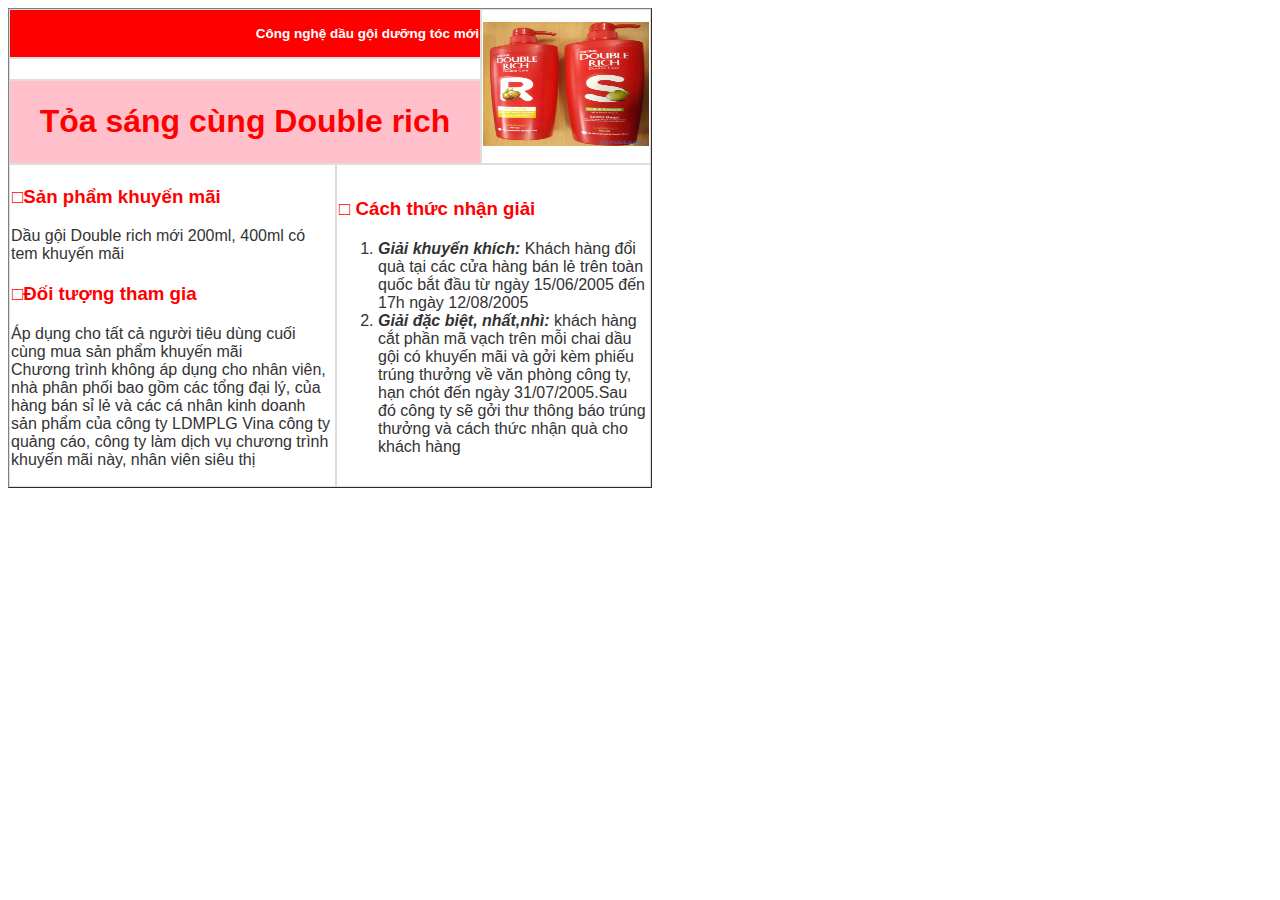
<file: 27.09/index.html>
<!doctype html>
<html>
<head>
<meta charset="utf-8">
<title>Untitled Document</title>
</head>
<link rel="stylesheet" href="style.css">
	
<body>
	<table width="644" border="1" cellspacing="0" cellpadding="0">
  <tbody>
    <tr>
		<td class="att" height="45" colspan="2"><h2>Công nghệ dầu gội dưỡng tóc mới </h2></td>
      <td class="abc" width="166" rowspan="3"><img src="img/dau-goi-double-rich-2.jpg" width="166" height="124" alt=""/></td>
    </tr>
    <tr>
      <td colspan="2">&nbsp;</td>
    </tr>
    <tr>
      <td class="hello" height="55" colspan="2"> <h1>Tỏa sáng cùng Double rich</h1></td>
    </tr>
    <tr>
      <td width="323" height="194">
		<h3>&#9633;Sản phẩm khuyến mãi</h3>
      
       <li>Dầu gội Double rich mới 200ml, 400ml có tem khuyến mãi</li> 
       <h3>&#9633;Đối tượng tham gia</h3>
       <li>Áp dụng cho tất cả người tiêu dùng cuối cùng mua sản phẩm khuyến mãi<br>
        Chương trình không áp dụng cho nhân viên, nhà phân phối bao gồm các tổng đại lý, của hàng bán sỉ lẻ và các cá nhân kinh doanh sản phẩm của công ty LDMPLG Vina công ty quảng cáo, công ty làm dịch vụ chương trình khuyến mãi này, nhân viên siêu thị</li>
      </p>
		
		</td>
      <td colspan="2">
	<h3>&#9633; Cách thức nhận giải </h3>
      <ol>
		  <li><i>Giải khuyến khích:</i> Khách hàng đổi quà tại các cửa hàng bán lẻ trên toàn quốc bắt đầu từ ngày 15/06/2005 đến 17h ngày 12/08/2005</li>
		  <li><i>Giải đặc biệt, nhất,nhì:</i> khách hàng cắt phần mã vạch trên mỗi chai dầu gội có khuyến mãi và gởi kèm phiếu trúng thưởng về văn phòng công ty, hạn chót đến ngày 31/07/2005.Sau đó công ty sẽ gởi thư thông báo trúng thưởng và cách thức nhận quà cho khách hàng</li>
	    </ol>
	
	
	</td>
    </tr>
  </tbody>
</table>

</body>
</html>
</file>
<file: 27.09/style.css>
@charset "utf-8";
.att{
	background-color: red;
	color: white;
	text-align: right;
	font-size: 9px;
}

.hello{
	background-color: pink;
	color: red;
	text-align: center;
}

body{
	display: block;
}

h3{
	color: red;
	padding: 1px;
}
i{
	 font-weight: bold;
}

table {
  font-family: Arial, sans-serif; 
  color: #333; 
}

th {
  background-color: #f2f2f2;
}

td {
  border: 1px solid #ddd; 
  padding: 1px; 
}

abc{
	display: block
}
</file>
